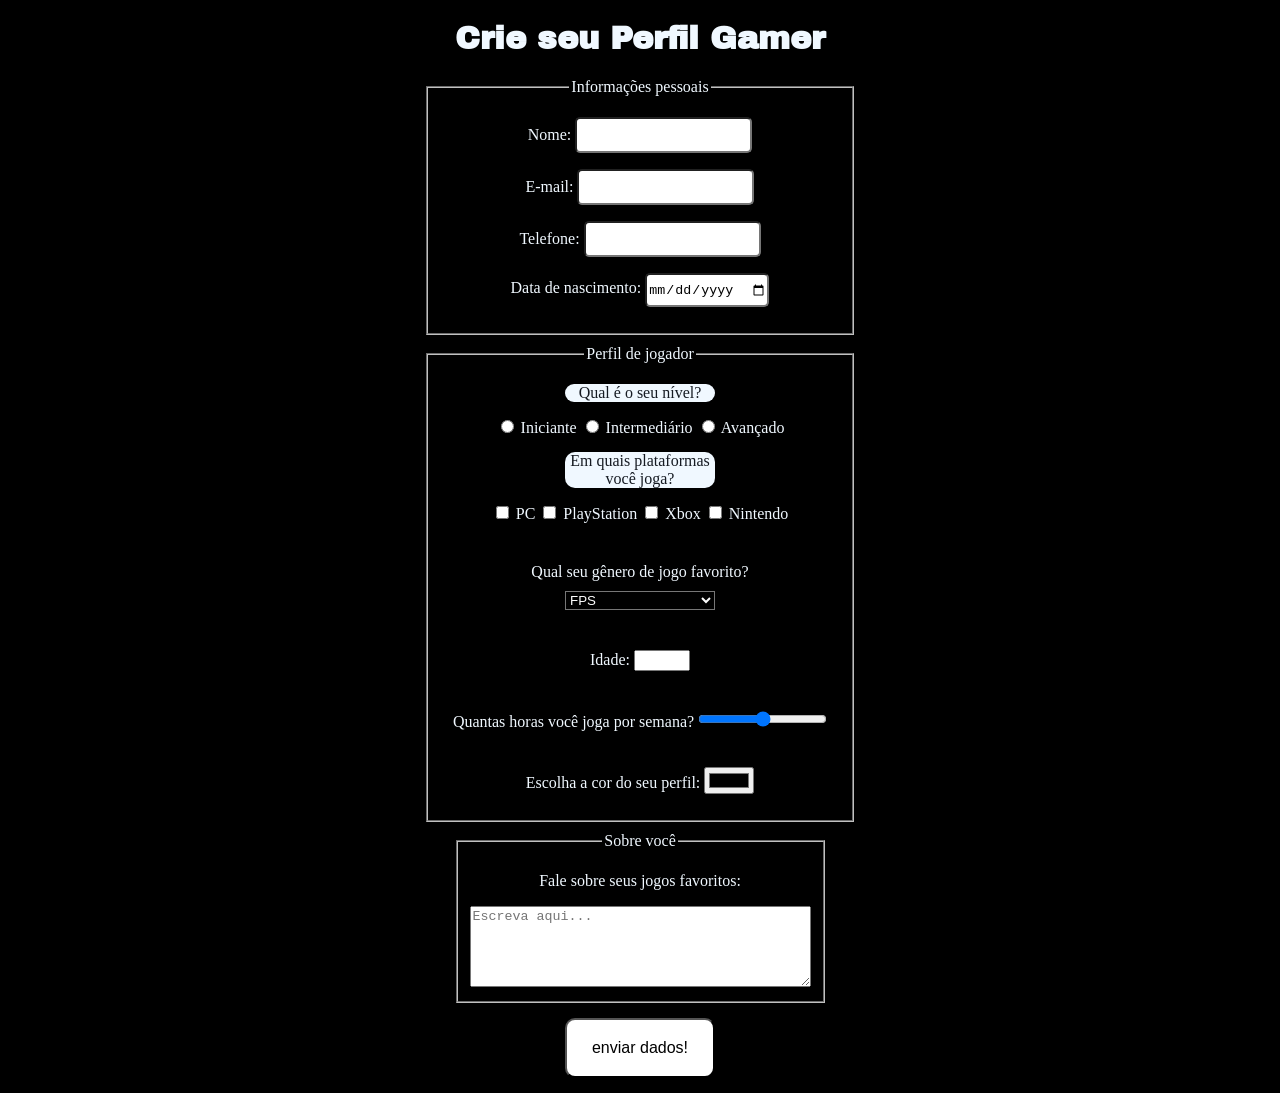
<file: index.html>
<!DOCTYPE html>
<html lang="pt-BR">
<head>
    <meta charset="UTF-8">
    <meta name="viewport" content="width=device-width, initial-scale=1.0">
    <title>Perfil Gamer</title>
    <link rel="stylesheet" href="style.css">
</head>

<body>

    <h1>Crie seu Perfil Gamer</h1>

    <form action="https://webhook.site/seu-codigo-aqui" method="post">

        <fieldset id="p1">
            <legend>Informações pessoais</legend>

            <p>
                <label for="nome">Nome:</label>
                <input 
                    type="text" 
                    name="nome" 
                    id="nome"
                    required
                >
            </p>

            <p>
                <label for="email">E-mail:</label>
                <input 
                    type="email" 
                    name="email" 
                    id="email"
                    required
                >
            </p>

            <p>
                <label for="telefone">Telefone:</label>
                <input 
                    type="tel" 
                    name="telefone" 
                    id="telefone"
                >
            </p>

            <p>
                <label for="nascimento">Data de nascimento:</label>
                <input 
                    type="date" 
                    name="nascimento" 
                    id="nascimento"
                >
            </p>

        </fieldset>


      
        <fieldset id="p2">
            <legend>Perfil de jogador</legend>

            <p class="nivel">Qual é o seu nível?</p>

            <div class="center">
                <input
                    type="radio"
                    name="nivel"
                    id="iniciante"
                    value="iniciante"
                    required
                >
                <label for="iniciante">Iniciante</label>
                <input
                    type="radio"
                    name="nivel"
                    id="intermediario"
                    value="intermediario"
                >
                <label for="intermediario">Intermediário</label>
                <input
                    type="radio"
                    name="nivel"
                    id="avancado"
                    value="avancado"
                >
                <label for="avancado">Avançado</label>
            </div>


            <p class="nivel">Em quais plataformas você joga?</p>

            <div class="center">
                <input
                    type="checkbox"
                    name="plataforma"
                    id="pc"
                    value="pc"
                >
                <label for="pc">PC</label>
                <input
                    type="checkbox"
                    name="plataforma"
                    id="playstation"
                    value="playstation"
                >
                <label for="playstation">PlayStation</label>
                <input
                    type="checkbox"
                    name="plataforma"
                    id="xbox"
                    value="xbox"
                >
                <label for="xbox">Xbox</label>
                <input
                    type="checkbox"
                    name="plataforma"
                    id="nintendo"
                    value="nintendo"
                >
                <label for="nintendo">Nintendo</label>
            </div>


            <div id="favorito">
                <label for="genero">Qual seu gênero de jogo favorito?</label>

                <select name="genero" id="genero">
                    <option value="fps">FPS</option>
                    <option value="rpg">RPG</option>
                    <option value="corrida">Corrida</option>
                    <option value="estrategia">Estratégia</option>
                    <option value="esportes">Esportes</option>
                </select>
            </div>


            <p id="idade">
                <label for="idade">Idade:</label>
                <input 
                    type="number" 
                    name="idade" 
                    id="idade"
                    min="10"
                    max="100"
                >
            </p>


            <p id="horas">
                <label for="horas">
                    Quantas horas você joga por semana?
                </label>

                <input 
                    type="range" 
                    name="horas" 
                    id="horas"
                    min="0"
                    max="100"
                >
            </p>


            <p id="cor">
                <label for="cor">
                    Escolha a cor do seu perfil:
                </label>

                <input 
                    type="color" 
                    name="cor" 
                    id="cor"
                >
            </p>

        </fieldset>


        
        <fieldset id="footer">
            <legend>Sobre você</legend>

            <p>
                <label for="sobre">
                    Fale sobre seus jogos favoritos:
                </label>
            </p>

            <textarea 
                name="sobre" 
                id="sobre"
                rows="5"
                cols="40"
                maxlength="300"
                placeholder="Escreva aqui..."
            ></textarea>

        </fieldset>


        
        <div id="alin">
            <input type="submit" value="enviar dados!" id="botao">
        </div>
        

    </form>

</body>
</html>
</file>
<file: style.css>
@import url('https://fonts.googleapis.com/css2?family=Archivo+Black&family=Sriracha&display=swap');
body{
    background-color: black;
}
*{
    color:aliceblue
}
h1{
    text-align: center;
    font-family: "Archivo Black", sans-serif;
}
#p1{
    width: 400px;
    margin: 10px auto;
    text-align: center;

}
#p1 input{
    color:black;
    height: 30px;
    border-radius: 5px;
}
#p2{
    width: 400px;
    margin: 10px auto;
}
#p2 legend{
    text-align: center;
}
.center{
    text-align: center;
}
.nivel{
    background-color: aliceblue;
    color: rgb(22, 27, 35);
    width: 150px;
    text-align: center;
    border-radius: 10px;
    transition-duration: 0.5s;
    margin: 15px auto;
}
.nivel:hover{
    color: rgb(255, 255, 255);
    background-color: rgb(123, 123, 123);
}
#favorito{
    margin: 40px auto;
    text-align: center;
}
#favorito select{
    display: block;
    margin: auto;
    width: 150px;
    margin-top: 10px;
    color:rgb(252, 252, 252);
    background-color: black;
}
#idade{
    text-align: center;
    color: black;
}
#horas{
    text-align: center;
    margin: 20px 0px;
    color: aliceblue;
}
#cor{
    text-align: center;
}
#footer{
    width: 300px;
    margin: auto;
    text-align: center;
}
#footer textarea{
    color: black;
}
#botao{
    color: black;
    background-color: rgb(255, 255, 255);
    text-align: center;
    display: block;
    margin: 15px auto;
    width: 150px;
    height: 60px;
    border-radius: 10px;
    transition-duration: 0.5s;
    font-size: 1em;
}
#botao:hover{
    background-color: rgb(141, 141, 141);
    color: aliceblue;
}
</file>
<file: formularios/style.css>
@import url('https://fonts.googleapis.com/css2?family=Archivo+Black&family=Sriracha&display=swap');
body{
    background-color: black;
}
*{
    color:aliceblue
}
h1{
    text-align: center;
    font-family: "Archivo Black", sans-serif;
}
#p1{
    width: 400px;
    margin: 10px auto;
    text-align: center;

}
#p1 input{
    color:black;
    height: 30px;
    border-radius: 5px;
}
#p2{
    width: 400px;
    margin: 10px auto;
}
#p2 legend{
    text-align: center;
}
.center{
    text-align: center;
}
.nivel{
    background-color: aliceblue;
    color: rgb(22, 27, 35);
    width: 150px;
    text-align: center;
    border-radius: 10px;
    transition-duration: 0.5s;
    margin: 15px auto;
}
.nivel:hover{
    color: rgb(255, 255, 255);
    background-color: rgb(123, 123, 123);
}
#favorito{
    margin: 40px auto;
    text-align: center;
}
#favorito select{
    display: block;
    margin: auto;
    width: 150px;
    margin-top: 10px;
    color:rgb(252, 252, 252);
    background-color: black;
}
#idade{
    text-align: center;
    color: black;
}
#horas{
    text-align: center;
    margin: 20px 0px;
    color: aliceblue;
}
#cor{
    text-align: center;
}
#footer{
    width: 300px;
    margin: auto;
    text-align: center;
}
#footer textarea{
    color: black;
}
#botao{
    color: black;
    background-color: rgb(255, 255, 255);
    text-align: center;
    display: block;
    margin: 15px auto;
    width: 150px;
    height: 60px;
    border-radius: 10px;
    transition-duration: 0.5s;
    font-size: 1em;
}
#botao:hover{
    background-color: rgb(141, 141, 141);
    color: aliceblue;
}
</file>
